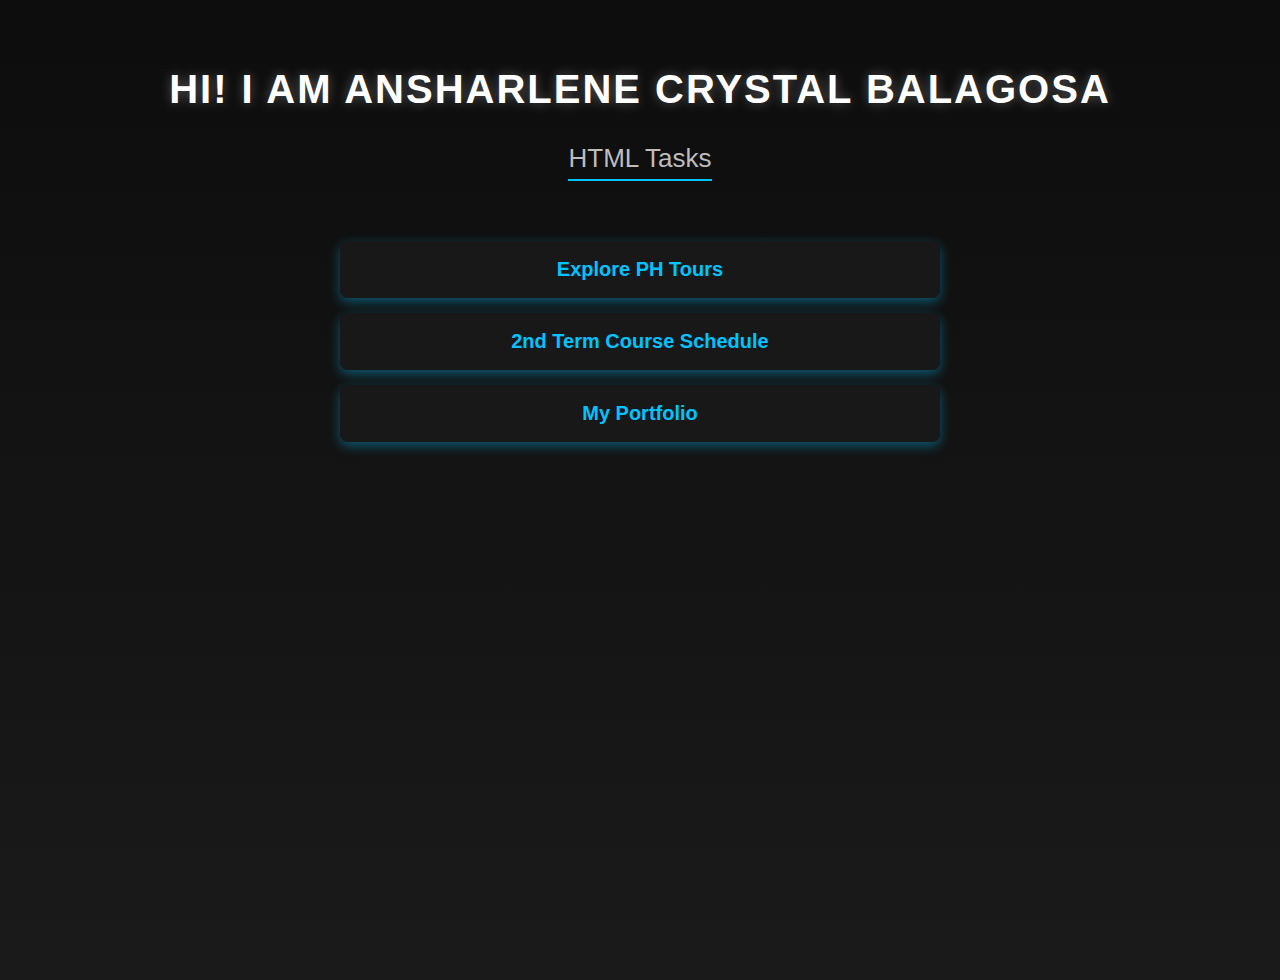
<file: index.html>
<!DOCTYPE html>
<html lang="en">
<head>
    <meta charset="UTF-8">
    <meta name="viewport" content="width=device-width, initial-scale=1.0">
    <title>My First Web Page Design</title>
    <link rel="stylesheet" href="styles2.css">
</head>
<body>
    <h1>Hi! I am Ansharlene Crystal Balagosa</h1>
    <h2>HTML Tasks</h2>
    <ol>
        <li>
            <a href="BalagosaExplorePHTours.html">Explore PH Tours</a>
        </li>
        <li>
            <a href="BalagosaCourseSchedule.html">2nd Term Course Schedule</a>
        </li>
        <li>
            <a href="Portfolio.html">My Portfolio</a>
        </li>
    </ol>
</body>
</html>
</file>
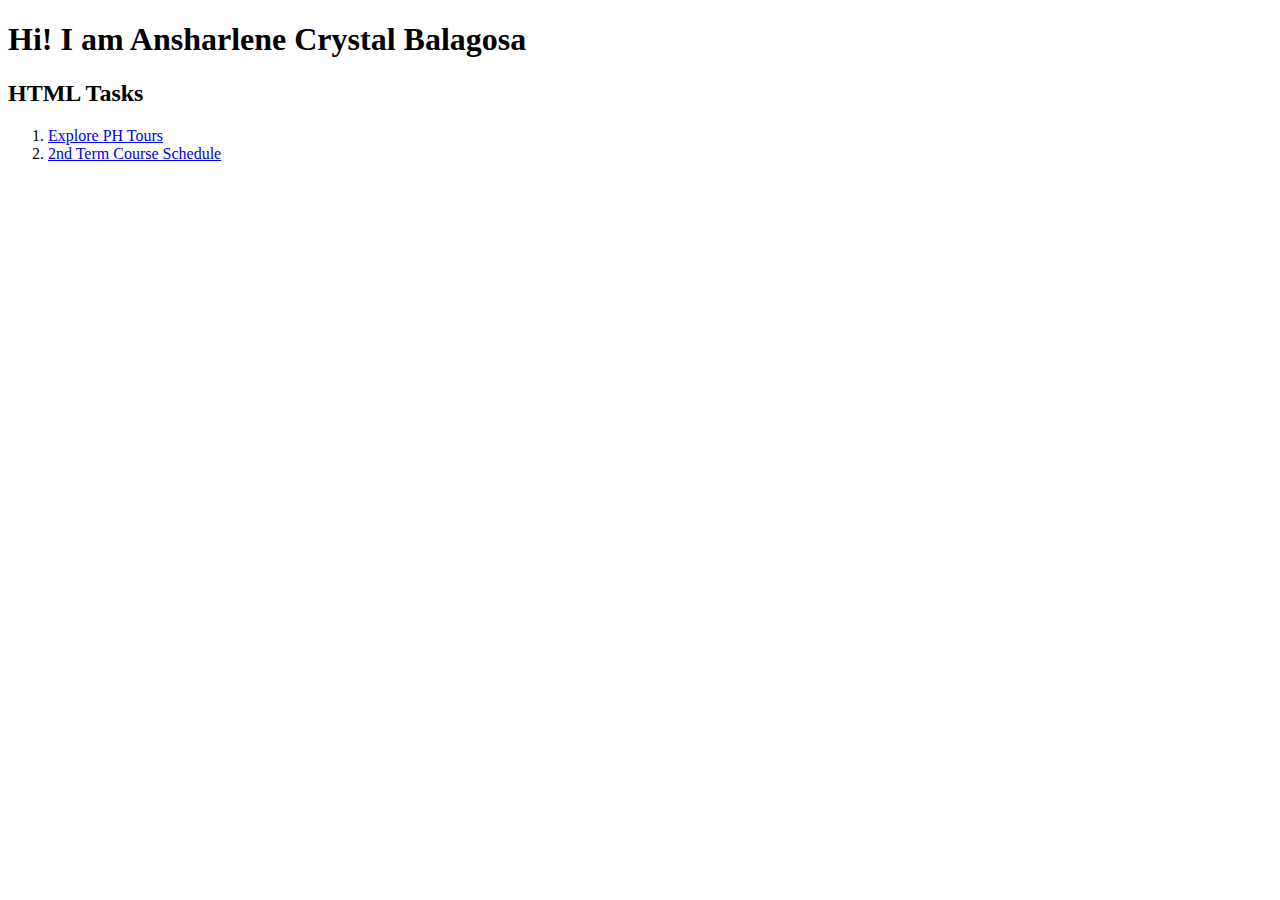
<file: BalagosaPortfolio/index.html>
<!DOCTYPE html> 
<html lang="en"> 
<head> 
<meta charset="UTF-8"> 
<meta name="viewport" content="width=device-width, initial-scale=1.0"> 
<title>My First Web Page design</title> 
</head> 
<body> 
<h1>Hi! I am Ansharlene Crystal Balagosa</h1> 
<h2>HTML Tasks</h2>
<ol>
    <li>
        <a href="BalagosaExplorePHTours.html">Explore PH Tours</a>
    </li>
    <li>
        <a href="BalagosaCourseSchedule.html">2nd Term Course Schedule</a>
    </li>
</ol>
</body> 
</html>
</file>
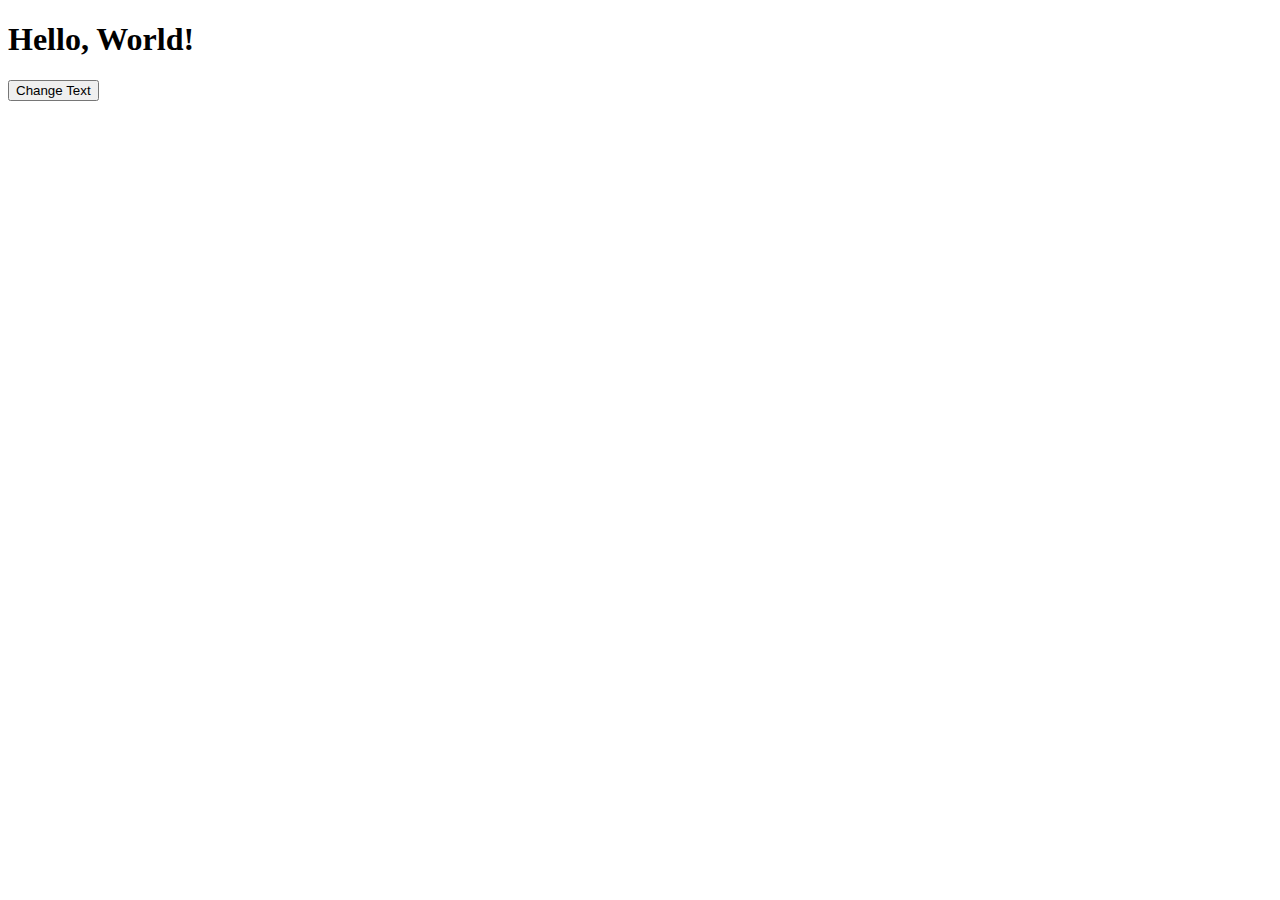
<file: M2/Balagosa_Exercise_1/index.html>
<!DOCTYPE html>
<html lang="en">
<head>
    <meta charset="UTF-8">
    <meta name="viewport" content="width=device-width, initial-scale=1.0">
    <title>DOM Example</title>
</head>
<body>
    <h1 id="header">Hello, World!</h1>
    <button id="changeTextBtn">Change Text</button>
    <script src="script.js"></script>
</body>
</html>
</file>
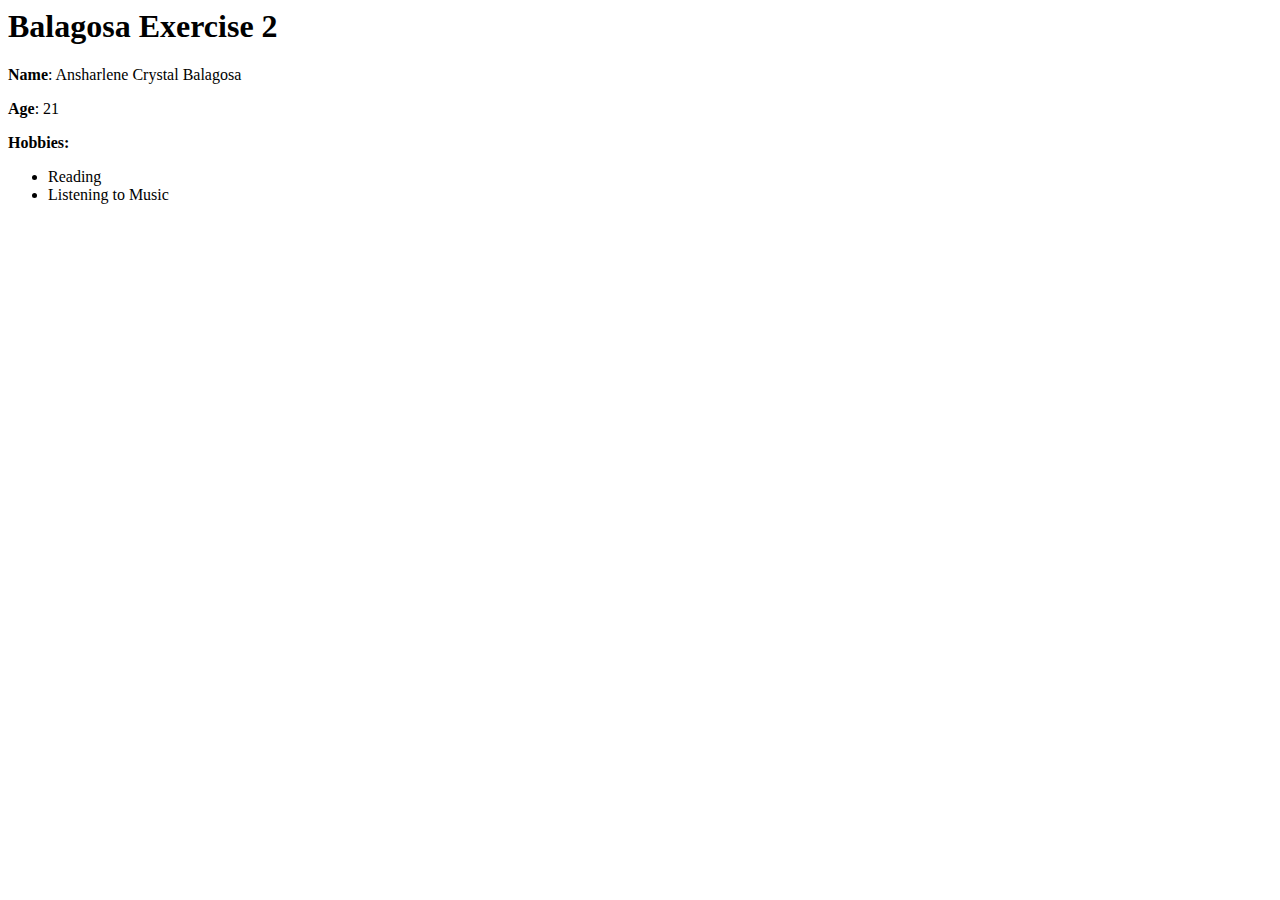
<file: M2/Balagosa_Exercise_2/index.html>
<html>
    <head>
        <title>Balagosa - Exercise 2</title>
    </head>
    <body>
        <h1>Balagosa Exercise 2</h1>
        <p id="fullName"></p>
        <p id="userAge"></p>
        <p><b>Hobbies:</b></p>
        <ul id="hobbyList"></ul>
        <script src="script.js"></script>
    </body>
</html>
</file>
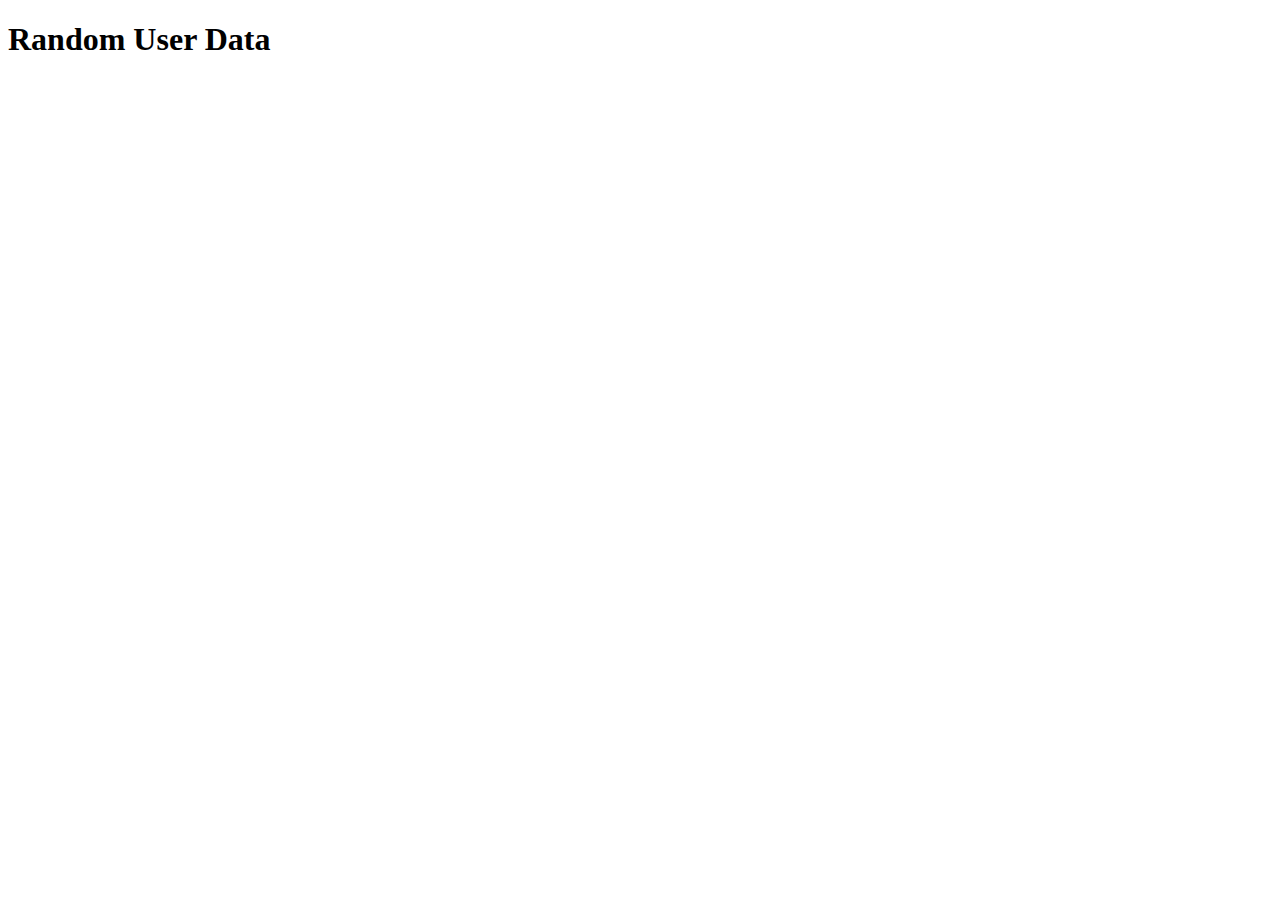
<file: M2/Balagosa_Exercise_3/index.html>
<!DOCTYPE html>
<html lang="en">
<head>
    <meta charset="UTF-8">
    <meta name="viewport" content="width=device-width, initial-scale=1.0">
    <title>Fetch API Example</title>
</head>
<body>
    <h1>Random User Data</h1>
    <div id="userData"></div>

    <script src="script.js">
    </script>
</body>
</html>
</file>
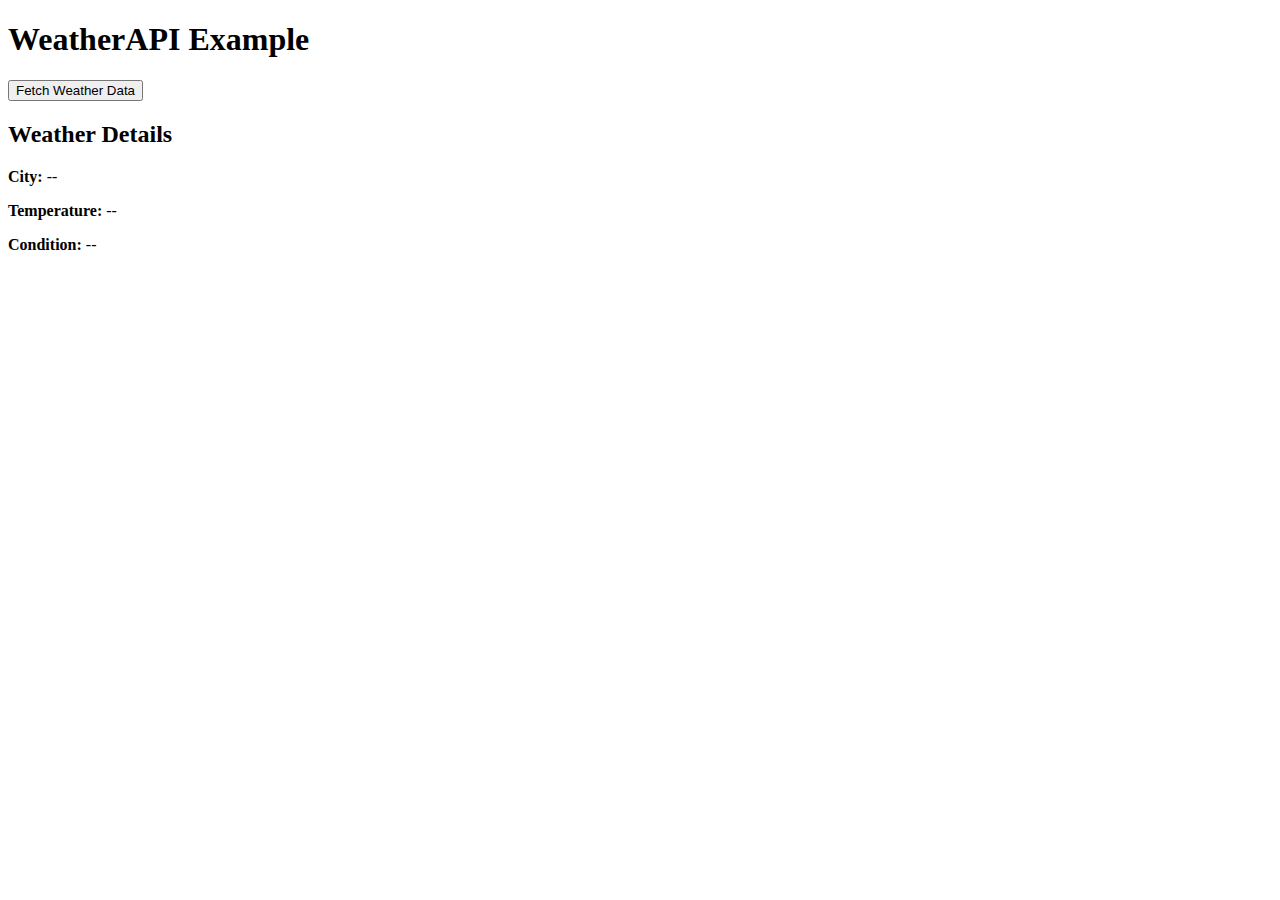
<file: M2/Balagosa_Exercise_4/index.html>
<!DOCTYPE html>
<html lang="en">
<head>
  <meta charset="UTF-8">
  <meta name="viewport" content="width=device-width, initial-scale=1.0">
  <title>WeatherAPI Example</title>
</head>
<body>
  <h1>WeatherAPI Example</h1>
  
  <button onclick="callAPI()">Fetch Weather Data</button>
  
  <div>
    <h2>Weather Details</h2>
    <p><strong>City:</strong> <span id="weather_city">--</span></p>
    <p><strong>Temperature:</strong> <span id="weather_temperature">--</span></p>
    <p><strong>Condition:</strong> <span id="weather_condition">--</span></p>
  </div>

    <script src="script.js"></script>
</body>
</html>
</file>
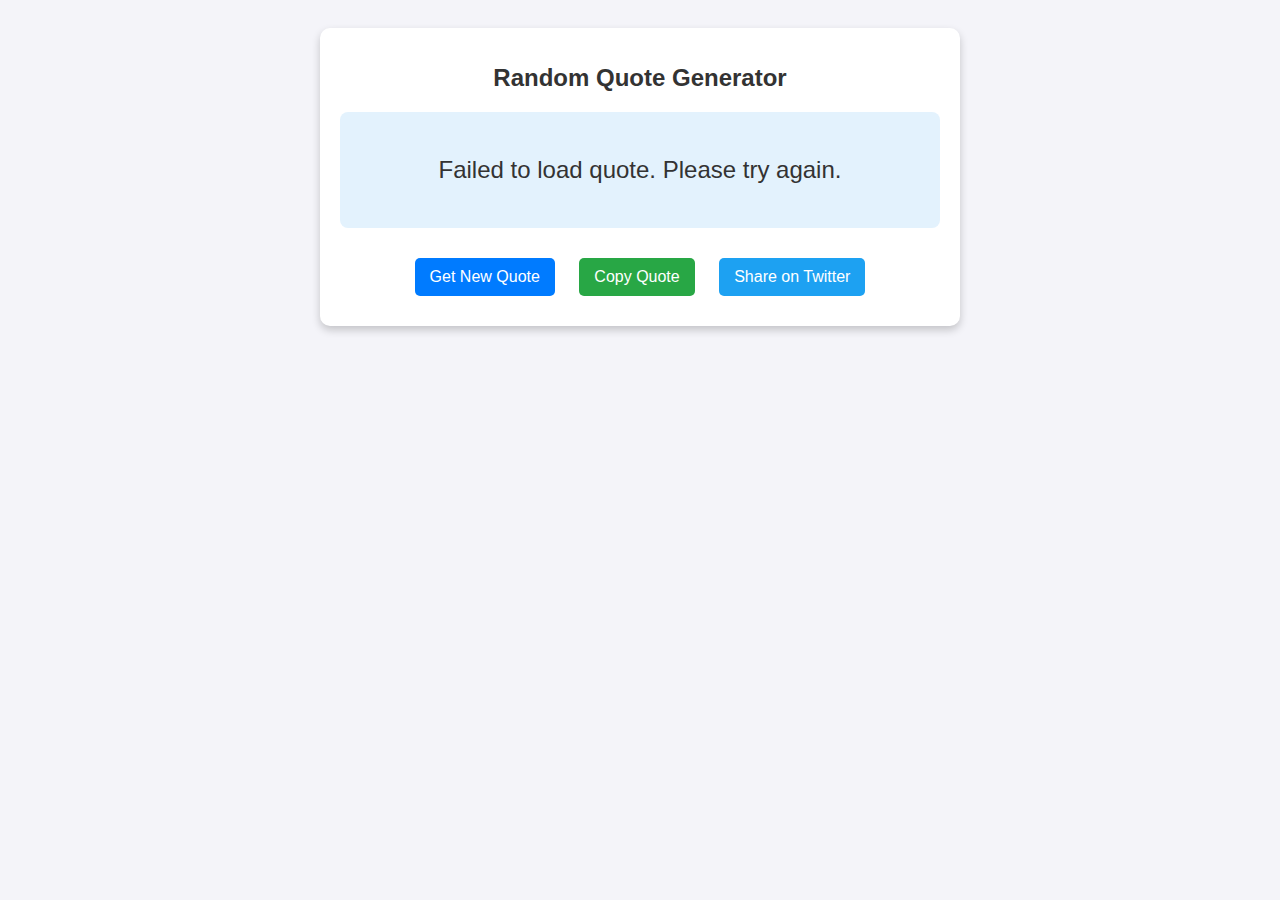
<file: M2/Balagosa_Exercise_5/index.html>
<!DOCTYPE html>
<html lang="en">
<head>
    <meta charset="UTF-8">
    <meta name="viewport" content="width=device-width, initial-scale=1.0">
    <title>Random Quote Generator</title>
    <link rel="stylesheet" href="styles.css">
</head>
<body>
    <div class="container">
        <h1>Random Quote Generator</h1>
        <div id="quoteDisplay">
            <p id="quote">Click the button to get a random quote!</p>
            <p id="author"></p>
        </div>
        <button id="newQuoteBtn">Get New Quote</button>
        <button id="copyQuoteBtn">Copy Quote</button>
        <a id="twitterShareBtn" target="_blank">Share on Twitter</a>
    </div>
    <script src="script.js"></script>
</body>
</html>
</file>
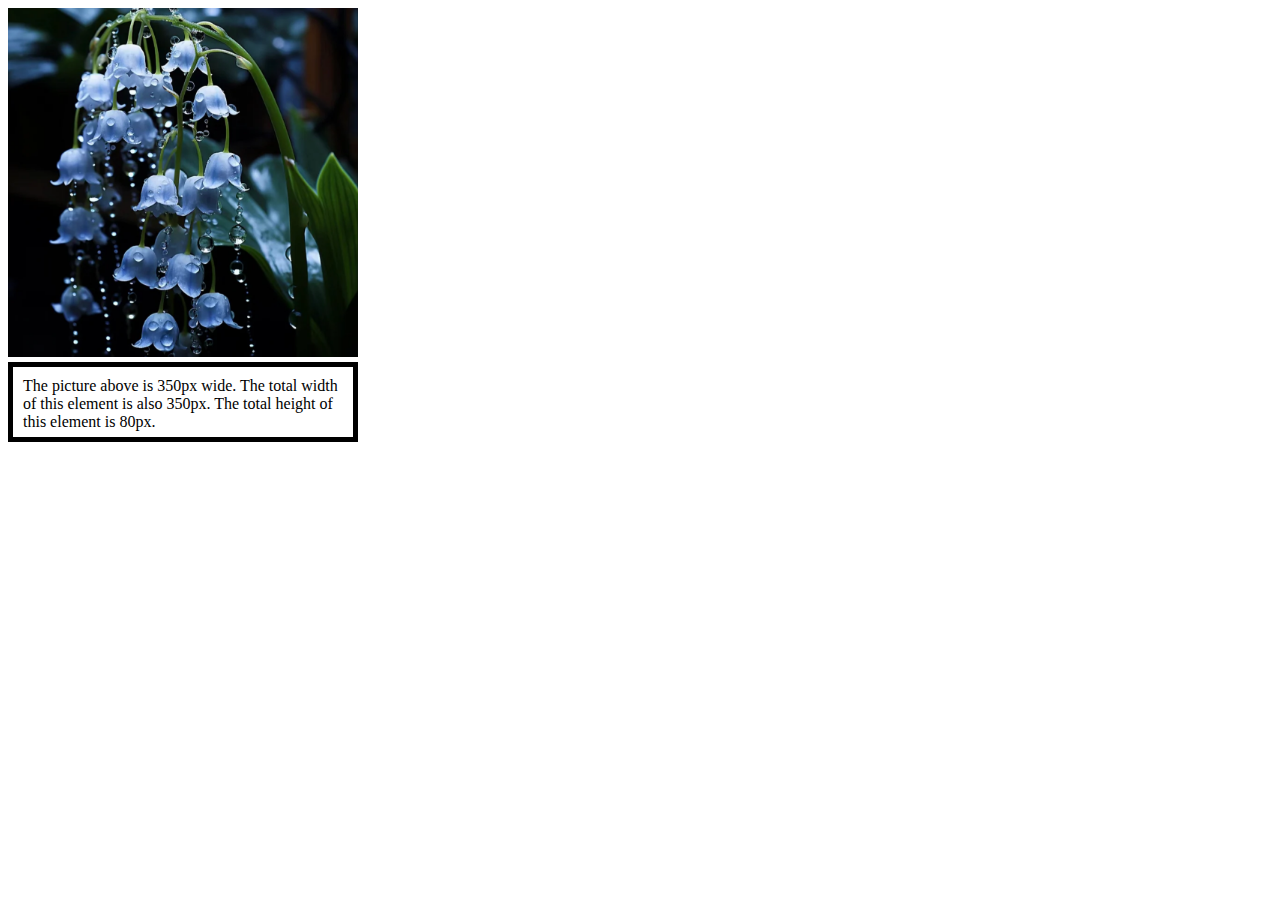
<file: Activity1.html>
<!DOCTYPE html>
<html lang="en">
<head>
<meta charset="UTF-8">
<meta name="viewport" content="width=device-width, initial-scale=1.0">
<title>Activity 1</title>
<link rel="stylesheet" href="styles1.css">
</head>
<body>
<div class="browser">
    <div class="browser-header">
        <div class="red-circle"></div>
        <div class="yellow-circle"></div>
        <div class="green-circle"></div>
    </div>
    <div class="content">
        <img src="lily.png" alt="lily">
        <p>The picture above is 350px wide. The total width of this element is also 350px. The total height of this element is 80px.</p>
    </div>
</div>
</body>
</html>
</file>
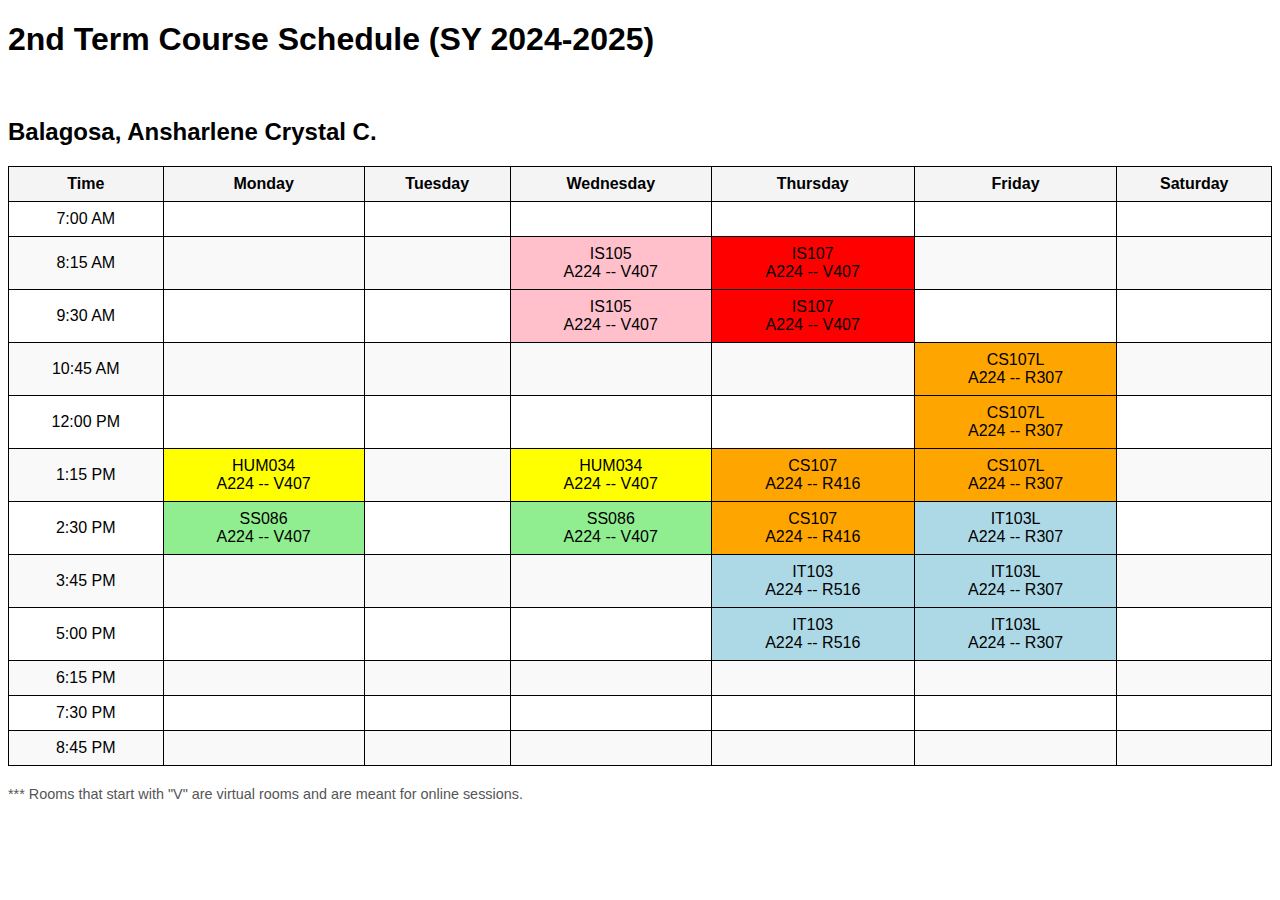
<file: BalagosaCourseSchedule.html>
<!DOCTYPE html>
<html lang="en">
<head>
    <meta charset="UTF-8">
    <meta name="viewport" content="width=device-width, initial-scale=1.0">
    <title>Course Schedule</title>
    <style>
        body {
            font-family: Verdana, sans-serif;
        }
        table {
            width: 100%;
            border-collapse: collapse;
            margin: 20px 0;
        }
        th, td {
            border: 1px solid #000;
            text-align: center;
            padding: 8px;
        }
        th {
            background-color: #f4f4f4;
            font-weight: bold;
        }
        tr:nth-child(even) {
            background-color: #f9f9f9;
        }
        .note {
            font-size: 0.9em;
            margin-top: 10px;
            color: #555;
        }
    </style>
</head>
<body>
    <h1>2nd Term Course Schedule (SY 2024-2025)</h1>
    <br>
    <h2>Balagosa, Ansharlene Crystal C.</h2>
    <table>
        <thead>
            <tr>
                <th>Time</th>
                <th>Monday</th>
                <th>Tuesday</th>
                <th>Wednesday</th>
                <th>Thursday</th>
                <th>Friday</th>
                <th>Saturday</th>
            </tr>
        </thead>
        <tbody>
            <tr>
                <td>7:00 AM</td>
                <td></td>
                <td></td>
                <td></td>
                <td></td>
                <td></td>
                <td></td>
            </tr>
            <tr>
                <td>8:15 AM</td>
                <td></td>
                <td></td>
                <td style="background-color: pink;">
                <div class="nested-box">IS105</div>
                <div class="nested-box">A224 -- V407</div>
                </td>
                <td style="background-color: red;">
                <div class="nested-box">IS107</div>
                <div class="nested-box">A224 -- V407</div>
                </td>
                <td></td>
                <td></td>
            </tr>
            <tr>
                <td>9:30 AM</td>
                <td></td>
                <td></td>
                <td style="background-color: pink;">
                <div class="nested-box">IS105</div>
                <div class="nested-box">A224 -- V407</div>
                </td>
                <td style="background-color: red;">
                <div class="nested-box">IS107</div>
                <div class="nested-box">A224 -- V407</div>
                </td>
                <td></td>
                <td></td>
            </tr>
            <tr>
                <td>10:45 AM</td>
                <td></td>
                <td></td>
                <td></td>
                <td></td>
                <td style="background-color: orange;">
                <div class="nested-box">CS107L</div>
                <div class="nested-box">A224 -- R307</div>
                </td>
                <td></td>
            </tr>
            <tr>
                <td>12:00 PM</td>
                <td></td>
                <td></td>
                <td></td>
                <td></td>
                <td style="background-color: orange;">
                <div class="nested-box">CS107L</div>
                <div class="nested-box">A224 -- R307</div>
                </td>
                <td></td>
            </tr>
            <tr>
                <td>1:15 PM</td>
                <td style="background-color: yellow;">
                <div class="nested-box">HUM034</div>
                <div class="nested-box">A224 -- V407</div>
                </td>
                <td></td>
                <td style="background-color: yellow;">
                <div class="nested-box">HUM034</div>
                <div class="nested-box">A224 -- V407</div>
                </td>
                <td style="background-color: orange;">
                <div class="nested-box">CS107</div>
                <div class="nested-box">A224 -- R416</div>
                </td>
                <td style="background-color: orange;">
                <div class="nested-box">CS107L</div>
                <div class="nested-box">A224 -- R307</div>
                </td>
                <td></td>
            </tr>
            <tr>
                <td>2:30 PM</td>
                <td style="background-color: lightgreen;">
                <div class="nested-box">SS086</div>
                <div class="nested-box">A224 -- V407</div>
                </td>
                <td></td>
                <td style="background-color: lightgreen;">
                <div class="nested-box">SS086</div>
                <div class="nested-box">A224 -- V407</div>
                </td>
                <td style="background-color: orange;">
                <div class="nested-box">CS107</div>
                <div class="nested-box">A224 -- R416</div>
                </td>
                <td style="background-color: lightblue;">
                <div class="nested-box">IT103L</div>
                <div class="nested-box">A224 -- R307</div>
                </td>
                <td></td>
            </tr>
            <tr>
                <td>3:45 PM</td>
                <td></td>
                <td></td>
                <td></td>
                <td style="background-color: lightblue;">
                <div class="nested-box">IT103</div>
                <div class="nested-box">A224 -- R516</div>
                </td>
                <td style="background-color: lightblue;">
                <div class="nested-box">IT103L</div>
                <div class="nested-box">A224 -- R307</div>
                </td>
                <td></td>
            </tr>
            <tr>
                <td>5:00 PM</td>
                <td></td>
                <td></td>
                <td></td>
                <td style="background-color: lightblue;">
                <div class="nested-box">IT103</div>
                <div class="nested-box">A224 -- R516</div>
                </td>
                <td style="background-color: lightblue;">
                <div class="nested-box">IT103L</div>
                <div class="nested-box">A224 -- R307</div>
                </td>
                <td></td>
            </tr>
            <tr>
                <td>6:15 PM</td>
                <td></td>
                <td></td>
                <td></td>
                <td></td>
                <td></td>
                <td></td>
            </tr>
            <tr>
                <td>7:30 PM</td>
                <td></td>
                <td></td>
                <td></td>
                <td></td>
                <td></td>
                <td></td>
            </tr>
            <tr>
                <td>8:45 PM</td>
                <td></td>
                <td></td>
                <td></td>
                <td></td>
                <td></td>
                <td></td>
            </tr>
        </tbody>
    </table>
    <p class="note">*** Rooms that start with "V" are virtual rooms and are meant for online sessions.</p>
</body>
</html>
</file>
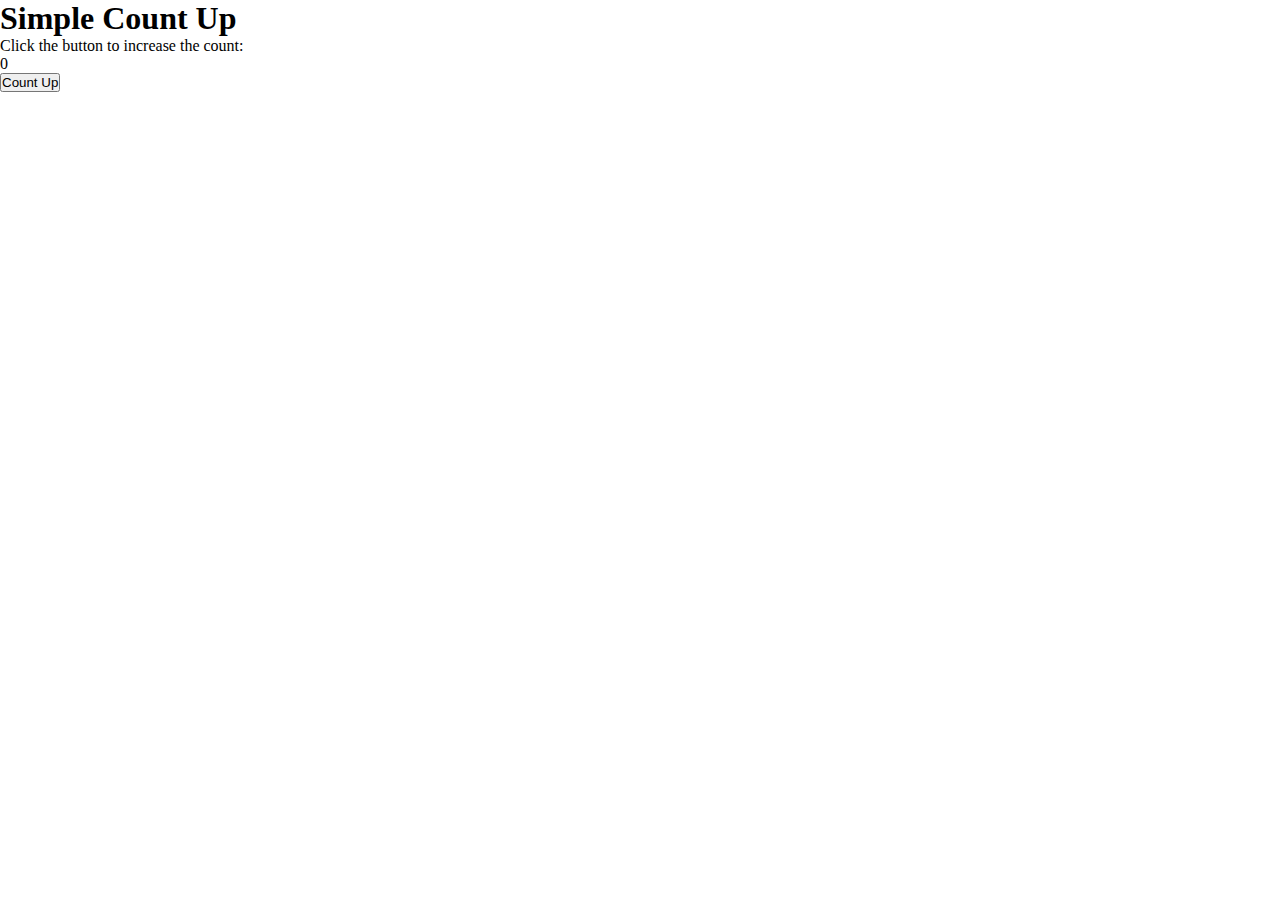
<file: SimpleCountUp.html>
<!DOCTYPE html>
<html lang="en">
<head>
    <meta charset="UTF-8">
    <meta name="viewport" content="width=device-width, initial-scale=1.0">
    <title>Balagosa_A224_JS_Act01</title>
    <link rel="stylesheet" href="styles.css">
</head>
<body>
    <h1>Simple Count Up</h1>
    <p>Click the button to increase the count:</p>
    <p id="txtCounter">0</p>
    <button id="btnCount">Count Up</button>
    <script src="script1.js"></script>
</body>
</html>
</file>
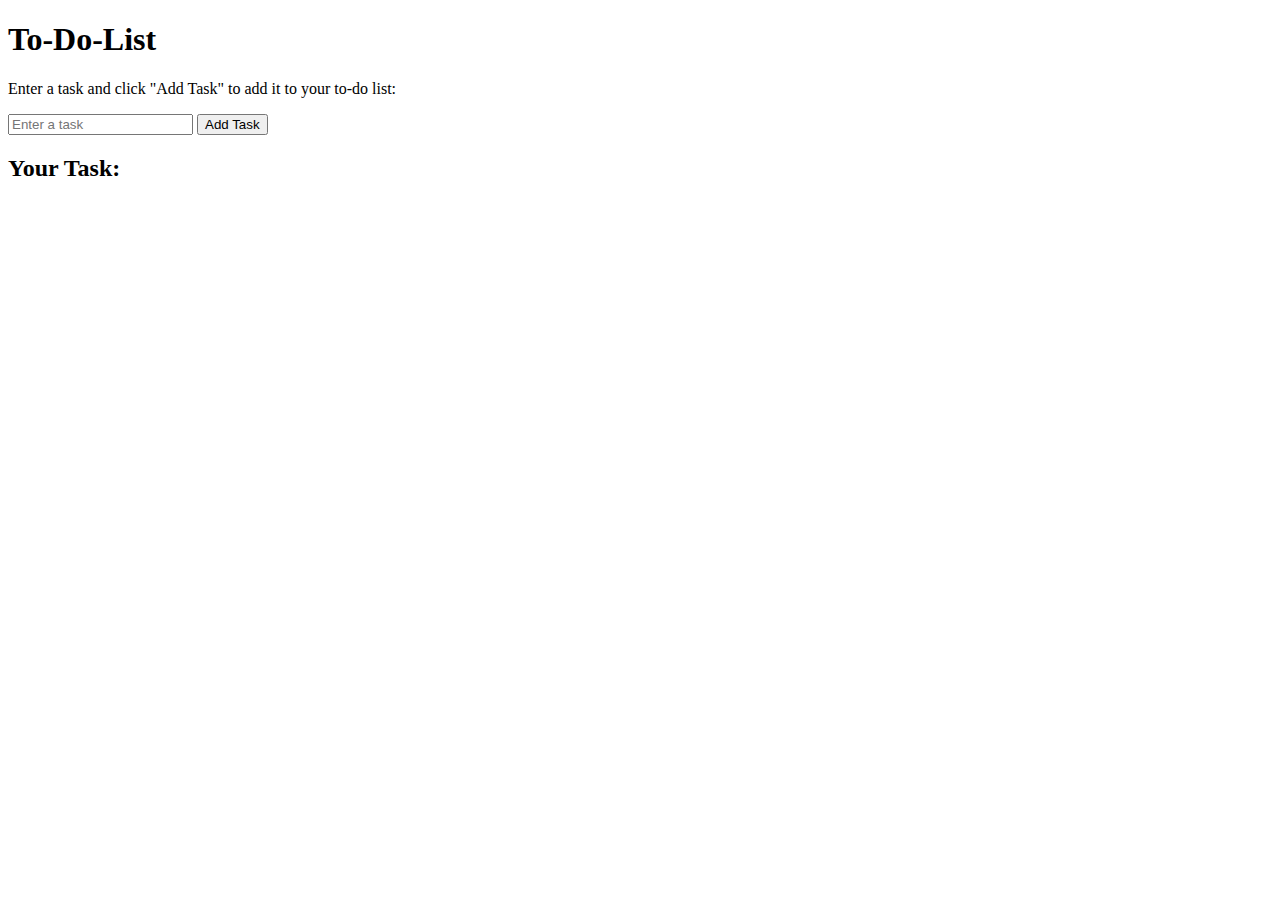
<file: ToDoList.html>
<!DOCTYPE html>
<html lang="en">
<head>
    <meta charset="UTF-8">
    <meta name="viewport" content="width=device-width, initial-scale=1.0">
    <title>Balagosa_A224_JS_Act02</title>
</head>
<body>
    <h1>To-Do-List</h1>
    <p>Enter a task and click "Add Task" to add it to your to-do list:</p>
    <input type="text" id="txtTodoItem" placeholder="Enter a task">
    <button id="btnAddTask">Add Task</button>
    <h2>Your Task:</h2>
    <ul id="lstTodos"  >
    </ul>
    <script src="script2.js"></script>
</body>
</html>
</file>
<file: styles2.css>
/* General Styling */
body {
    font-family: 'Poppins', sans-serif;
    margin: 0;
    padding: 40px;
    background: linear-gradient(to bottom, #0d0d0d, #1a1a1a); /* Dark gradient background */
    color: #e0e0e0;
    text-align: center;
    display: flex;
    flex-direction: column;
    align-items: center;
    min-height: 100vh;
}

/* Header Styling */
h1 {
    color: #ffffff;
    font-size: 40px;
    font-weight: 700;
    margin-bottom: 10px;
    text-transform: uppercase;
    letter-spacing: 2px;
    text-shadow: 0 0 12px rgba(255, 255, 255, 0.3);
    animation: fadeIn 1s ease-in-out;
}

h2 {
    color: #bdbdbd;
    font-size: 26px;
    font-weight: 500;
    margin-bottom: 25px;
    border-bottom: 2px solid #00c3ff;
    display: inline-block;
    padding-bottom: 5px;
    animation: slideIn 1s ease-in-out;
}

/* List Styling */
ol {
    list-style-type: none;
    padding: 0;
    margin-top: 20px;
    width: 50%;
}

li {
    margin: 15px 0;
}

/* Link Styling */
a {
    text-decoration: none;
    color: #00c3ff;
    font-size: 20px;
    font-weight: bold;
    background: rgba(26, 26, 26, 0.9);
    padding: 15px 25px;
    border-radius: 8px;
    display: block;
    transition: all 0.3s ease-in-out;
    box-shadow: 0px 4px 12px rgba(0, 195, 255, 0.4);
    border: 2px solid transparent;
    position: relative;
    overflow: hidden;
}

a:hover {
    background: #00c3ff;
    color: #0d0d0d;
    transform: translateY(-3px);
    border-color: #00c3ff;
    box-shadow: 0px 6px 20px rgba(0, 195, 255, 0.6);
}

/* Animated Hover Effect */
a::before {
    content: "";
    position: absolute;
    top: 0;
    left: -100%;
    width: 100%;
    height: 100%;
    background: rgba(255, 255, 255, 0.1);
    transition: all 0.3s ease-in-out;
}

a:hover::before {
    left: 100%;
}

/* Button Container */
.button-container {
    display: flex;
    flex-direction: column;
    gap: 15px;
}

/* Fade-in Animation */
@keyframes fadeIn {
    from {
        opacity: 0;
        transform: translateY(-20px);
    }
    to {
        opacity: 1;
        transform: translateY(0);
    }
}

/* Slide-in Animation */
@keyframes slideIn {
    from {
        opacity: 0;
        transform: translateX(-20px);
    }
    to {
        opacity: 1;
        transform: translateX(0);
    }
}

/* Responsive Design */
@media (max-width: 768px) {
    ol {
        width: 80%;
    }

    h1 {
        font-size: 32px;
    }

    h2 {
        font-size: 22px;
    }

    a {
        font-size: 18px;
        padding: 12px 20px;
    }
}
</file>
<file: M2/Balagosa_Exercise_5/styles.css>
body {
    font-family: Arial, sans-serif;
    text-align: center;
    background-color: #f4f4f9;
    padding: 20px;
}

.container {
    max-width: 600px;
    margin: auto;
    padding: 20px;
    background: white;
    box-shadow: 0 4px 8px rgba(0, 0, 0, 0.2);
    border-radius: 10px;
}

h1 {
    font-size: 24px;
    color: #333;
}

#quoteDisplay {
    margin: 20px 0;
    font-size: 1.5em;
    color: #333;
    padding: 20px;
    background: #e3f2fd;
    border-radius: 8px;
}

#author {
    font-style: italic;
    color: #555;
}

button, a {
    display: inline-block;
    margin: 10px;
    padding: 10px 15px;
    font-size: 1em;
    text-decoration: none;
    border: none;
    border-radius: 5px;
    cursor: pointer;
}

#newQuoteBtn {
    background-color: #007bff;
    color: white;
}

#newQuoteBtn:hover {
    background-color: #0056b3;
}

#copyQuoteBtn {
    background-color: #28a745;
    color: white;
}

#copyQuoteBtn:hover {
    background-color: #218838;
}

#twitterShareBtn {
    background-color: #1da1f2;
    color: white;
    padding: 10px 15px;
}

#twitterShareBtn:hover {
    background-color: #0d8bd9;
}
</file>
<file: styles1.css>
p {
    border: black 5px solid;
    width: 320px;
    height: 50px;
    padding: 10px;
    font-size: 16px;
    margin-top: 1px;
}

img {
    width: 350px;
}
</file>
<file: styles.css>
@import url('https://fonts.googleapis.com/css2?family=Poppins:wght@400;500;600;700&family=Ubuntu:wght@400;500;700&display=swap');
*{
  margin: 0;
  padding: 0;
  box-sizing: border-box;
  text-decoration: none;
  scroll-behavior: smooth;
}
::-webkit-scrollbar {
    width: 10px;
}
::-webkit-scrollbar-track {
    background: #f1f1f1;
}
::-webkit-scrollbar-thumb {
    background: #7f5f5f;
    border-radius: 12px;
    transition: all 0.3s ease;
}
::-webkit-scrollbar-thumb:hover {
    background: #6f4f4f;
}
/* navbar styling */
nav{
  position: fixed;
  width: 100%;
  padding: 20px 0;
  z-index: 998;
  transition: all 0.3s ease;
  font-family: 'Ubuntu', sans-serif;
}
nav.sticky{
  background: #6f4f4f;
  padding: 13px 0;
}
nav .navbar{
  width: 90%;
  display: flex;
  justify-content: space-between;
  align-items: center;
  margin: auto;
}
nav .navbar .logo a{
  font-weight: 500;
  font-size: 35px;
  color: #7f5f5f;
}
nav.sticky .navbar .logo a{
  color: #fff;
}
nav .navbar .menu{
  display: flex;
  position: relative;
}
nav .navbar .menu li{
  list-style: none;
  margin: 0 9px;
}
.navbar .menu a{
  font-size: 18px;
  font-weight: 500;
  color: #3c2a2a;
  padding: 6px 0;
  transition: all 0.4s ease;
}
.navbar .menu a:hover{
  color: #6f4f4f;
}
nav.sticky .menu a{
  color: #FFF;
}
nav.sticky .menu a:hover{
  color: #3c2a2a;
}
.navbar .media-icons a{
  color: #6f4f4f;
  font-size: 18px;
  margin: 0 6px;
}
nav.sticky .media-icons a{
  color: #FFF;
}
/* Side Navigation Menu Button CSS */
nav .menu-btn,
.navbar .menu .cancel-btn{
  position: absolute;
  color: #fff;
  right: 30px;
  top: 20px;
  font-size: 20px;
  cursor: pointer;
  transition: all 0.3s ease;
  display: none;
}
nav .menu-btn{
  color: #7f5f5f;
}
nav.sticky .menu-btn{
  color: #FFF;
}
.navbar .menu .menu-btn{
  color: #fff;
}
/* home section styling */
.home{
  height: 100vh;
  width: 100%;
  background: url("images/background.png") no-repeat;
  background-size: cover;
  background-position: center;
  background-attachment: fixed;
  font-family: 'Ubuntu', sans-serif;
}
.home .home-content{
  width: 90%;
  height: 100%;
  margin: auto;
  display: flex;
  flex-direction: column;
  justify-content: center;
}
.home .text-one{
  font-size: 25px;
  color: #3c2a2a;
}
.home .text-two{
  color: #3c2a2a;
  font-size: 75px;
  font-weight: 600;
  margin-left: -3px;
}
.home .text-three{
  font-size: 40px;
  margin: 5px 0;
  color: #6f4f4f;
}
.home .text-four{
  font-size: 23px;
  margin: 5px 0;
  color: #3c2a2a;
}
.home .button{
  margin: 14px 0;
}
.home .button button{
  outline: none;
  padding: 8px 16px;
  border-radius: 6px;
  font-size: 25px;
  font-weight: 400;
  background: #6f4f4f;
  color: #fff;
  cursor: pointer;
  border: 2px solid transparent;
  transition: all 0.4s ease;
}
.home .button button:hover{
  border-color: #6f4f4f;
  background-color: #fff;
  color: #6f4f4f;
}
/* About Section Styling */
section{
  padding-top: 40px;
}
section .content{
  width: 80%;
  margin: 40px auto;
  font-family: 'Poppins', sans-serif;
}
.about .about-details{
  display: flex;
  justify-content: space-between;
  align-items: center;
}
section .title{
  display: flex;
  justify-content: center;
  margin-bottom: 40px;
}
section .title span{
  color: #3c2a2a;
  font-size: 30px;
  font-weight: 600;
  position: relative;
  padding-bottom: 8px;
}
section .title span::before,
section .title span::after{
  content: '';
  position: absolute;
  height: 3px;
  width: 100%;
  background: #6f4f4f;
  left: 0;
  bottom: 0;
}
section .title span::after{
  bottom: -7px;
  width: 70%;
  left: 50%;
  transform: translateX(-50%);
}
.about .about-details .left{
  width: 45%;
}
.about .left img{
  height: 400px;
  width: 400px;
  object-fit: cover;
  border-radius: 12px;
}
.about-details .right{
  width: 55%;
}
section  .topic{
  color: #3c2a2a;
  font-size: 25px;
  font-weight: 500;
  margin-bottom: 10px;
}
.about-details .right p{
  text-align: justify;
  color: #3c2a2a;
}
section .button{
  margin: 16px 0;
}
section .button button{
  outline: none;
  padding: 8px 16px;
  border-radius: 4px;
  font-size: 25px;
  font-weight: 400;
  background: #6f4f4f;
  color: #fff;
  border: 2px solid transparent;
  cursor: pointer;
  transition: all 0.4s ease;
}
section .button button:hover{
  border-color: #6f4f4f;
  background-color: #fff;
  color: #6f4f4f;
}
/* My assignments CSS */
.assignments{
   background: #f1e7e7;
}
.assignments .content{
   padding: 40px 0;
}
.assignments .assignments-details{
   display: flex;
   justify-content: space-between;
   align-items: center;
}
.assignments-details .text{
   width: 50%;
}
.assignments-details p{
   color: #3c2a2a;
   text-align: justify;
}
.assignments .assignments-details .experience{
  display: flex;
  align-items: center;
  margin: 0 10px;
}
.assignments-details .experience .num{
  color: #3c2a2a;
  font-size: 80px;
}
.assignments-details .experience .exp{
  color: #3c2a2a;
  margin-left: 20px;
  font-size: 18px;
  font-weight: 500;
  margin: 0 6px;
}
.assignments-details .boxes{
  width: 45%;
  display: flex;
  flex-wrap: wrap;
  justify-content: space-between;
}
.assignments-details .box{
  width: calc(100% / 2 - 20px);
  margin: 20px 0;
}
.assignments-details .boxes .topic{
  font-size: 20px;
  color: #6f4f4f;
}
.assignments-details .boxes .per{
  font-size: 60px;
  color: #6f4f4f;
}
/* My certificate CSS */
.certificate .boxes{
  display: flex;
  flex-wrap: wrap;
  justify-content: space-between;
}
.certificate .boxes .box{
  margin: 20px 0;
  width: calc(100% / 3 - 20px);
  text-align: center;
  border-radius: 12px;
  padding: 30px 10px;
  box-shadow: 0 5px 10px rgba(0, 0, 0, 0.12);
  cursor: default;
  transition: all 0.4s ease;
}
.certificate .boxes .box:hover{
  background: #6f4f4f;
  color: #fff;
}
.certificate .boxes .box .icon{
  height: 50px;
  width: 50px;
  margin: 10px;
}
.certificate .boxes .box .topic{
  font-size: 20px;
  color: #6f4f4f;
  margin-bottom: 5px;
}
.certificate .boxes .box .sub-topic{
  font-size: 15px;
  font-weight: 500;
  color: #3c2a2a;
}
.certificate .boxes .box:hover .topic,
.certificate .boxes .box:hover .sub-topic{
  color: #fff;
}
/* footer */
footer{
  padding: 40px 0;
  background: #3c2a2a;
  color: #fff;
}
footer .footer-content{
  width: 90%;
  margin: auto;
  display: flex;
  justify-content: space-between;
  align-items: center;
}
footer .footer-content .left{
  font-size: 18px;
}
footer .footer-content .right{
  display: flex;
}
footer .footer-content .right a{
  font-size: 20px;
  color: #fff;
  margin: 0 10px;
}
footer .footer-content .right a:hover{
  color: #6f4f4f;
}
footer .footer-bottom{
  text-align: center;
  margin-top: 15px;
  color: #fff;
  font-size: 16px;
  font-weight: 500;
}
.scroll-button {
  position: fixed;
  bottom: 20px;
  right: 20px;
  background: #6f4f4f;
  color: #fff;
  padding: 10px;
  border-radius: 50%;
  font-size: 20px;
  display: flex;
  align-items: center;
  justify-content: center;
  cursor: pointer;
  transition: all 0.3s ease;
  opacity: 0;
  visibility: hidden;
}

.scroll-button a {
  color: #fff;
  text-decoration: none;
}

.scroll-button.show {
  opacity: 1;
  visibility: visible;
}

.logo {
  display: flex;
  justify-content: space-between;
  align-items: center;
}

.mini-btn:hover {
  background-color: #5a3f3f;
}
</file>
